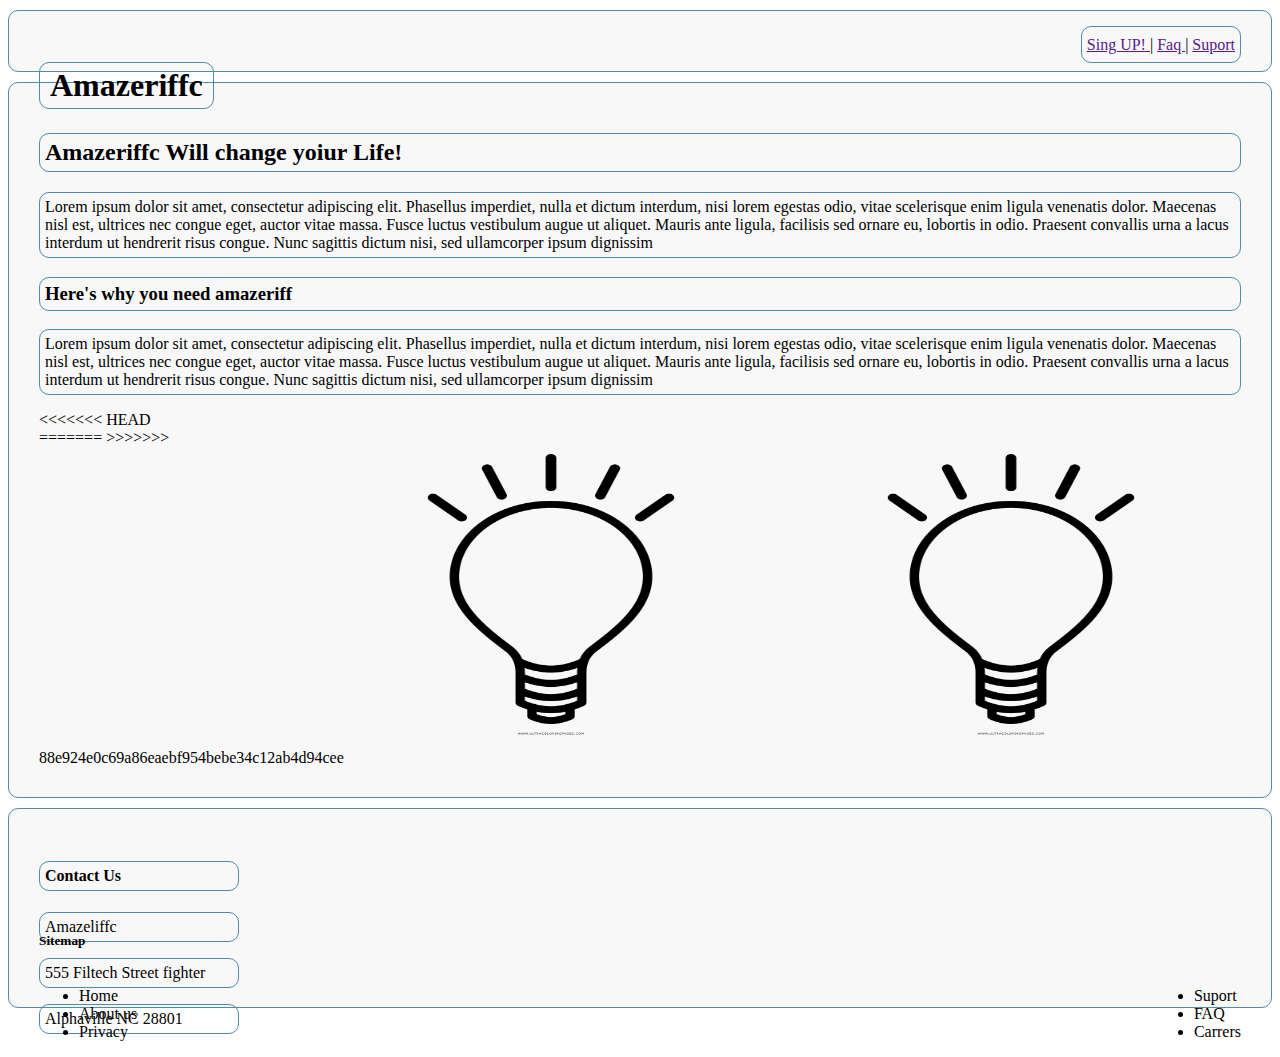
<file: index.html>
<!DOCTYPE html>
<html lang="en">

<head>
    <meta charset="UTF-8">
    <meta name="viewport" content="width=device-width, initial-scale=1.0">
    <meta http-equiv="X-UA-Compatible" content="ie=edge">
    <title>Sing up for Armzeriff</title>
    <link rel="stylesheet" href="css/estilo.css">
    <link rel="stylesheet" href="css/bootstrap-grid.css">
</head>

<body>

    <header>
        <h1>Amazeriffc</h1>
        <nav>
            <a href=""> Sing UP! </a>|
            <a href=""> Faq </a>|
            <a href=""> Suport</a></nav>
    </header>

    <main>
        <div class="main-div">
            <h2>Amazeriffc Will change yoiur Life!</h2>
            <p>Lorem ipsum dolor sit amet, consectetur adipiscing elit. Phasellus imperdiet, nulla et dictum interdum, nisi lorem egestas odio, vitae scelerisque enim ligula venenatis dolor. Maecenas nisl est, ultrices nec congue eget, auctor vitae massa.
                Fusce luctus vestibulum augue ut aliquet. Mauris ante ligula, facilisis sed ornare eu, lobortis in odio. Praesent convallis urna a lacus interdum ut hendrerit risus congue. Nunc sagittis dictum nisi, sed ullamcorper ipsum dignissim</p>

            <h3>Here's why you need amazeriff</h3>
            <p>Lorem ipsum dolor sit amet, consectetur adipiscing elit. Phasellus imperdiet, nulla et dictum interdum, nisi lorem egestas odio, vitae scelerisque enim ligula venenatis dolor. Maecenas nisl est, ultrices nec congue eget, auctor vitae massa.
                Fusce luctus vestibulum augue ut aliquet. Mauris ante ligula, facilisis sed ornare eu, lobortis in odio. Praesent convallis urna a lacus interdum ut hendrerit risus congue. Nunc sagittis dictum nisi, sed ullamcorper ipsum dignissim</p>
<<<<<<< HEAD

        </div>
        <img src="imagens/lamp.png" alt="lampada" width="300px" height="200px">

=======
           
        </div>
        <img src="imagens/lamp.png" alt="lampada" width="300px" height="200px">
>>>>>>> 88e924e0c69a86eaebf954bebe34c12ab4d94cee
    </main>

    <footer>
        <div class="footer-esquerdo">
            <h4>Contact Us</h4>
            <p>Amazeliffc</p>
            <p>555 Filtech Street fighter</p>
            <p>Alphaville NC 28801</p>
        </div>

        <div class="footer-direito">
            <h5>Sitemap</h5>
            <div class="int-esquerdo">
                <ul>
                    <li>Home</li>
                    <li>About us</li>
                    <li>Privacy</li>
                </ul>
            </div>
            <div class="int-direito">
                <ul>
                    <li>Suport</li>
                    <li>FAQ</li>
                    <li>Carrers</li>
                </ul>
            </div>
        </div>
    </footer>
</body>

</html>
</file>
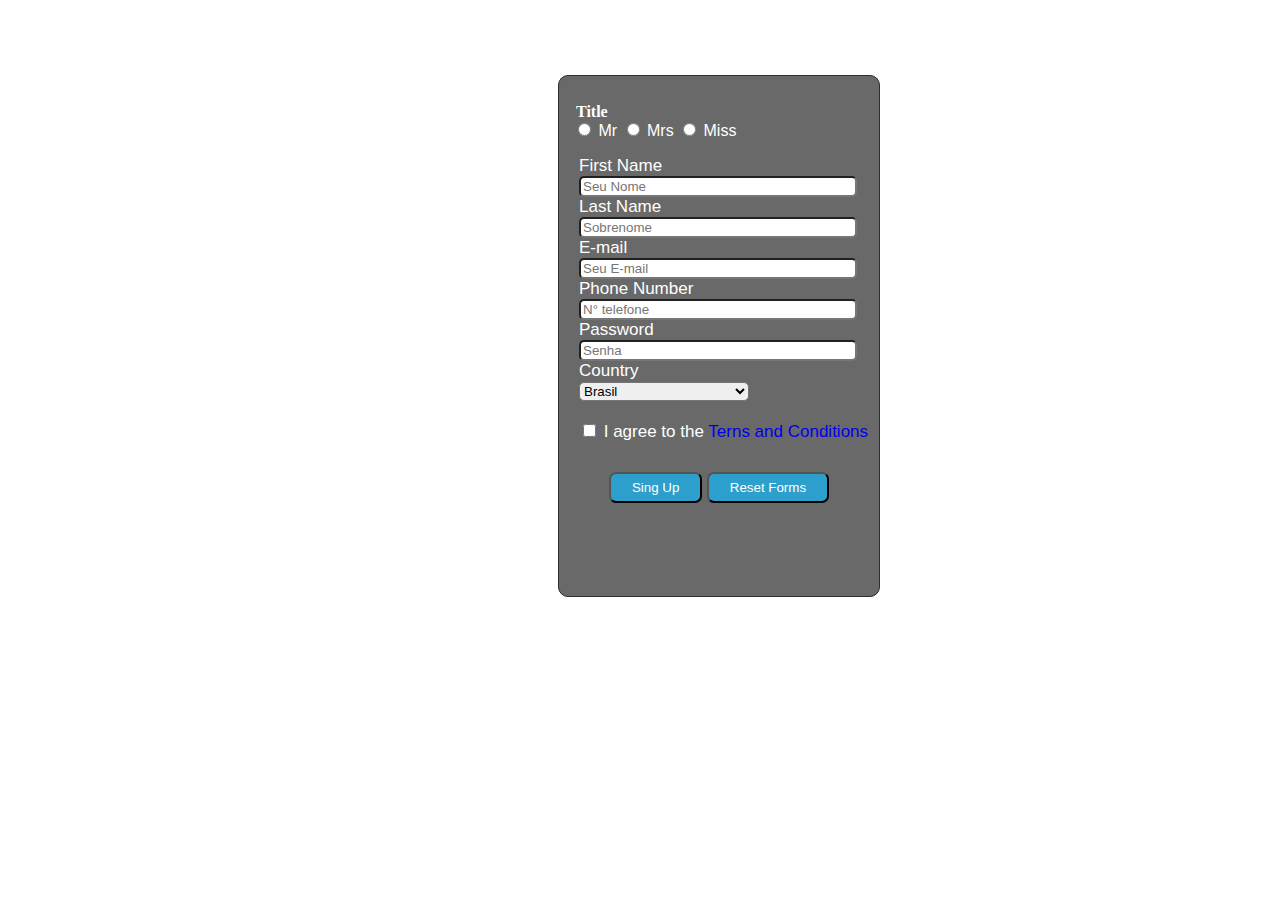
<file: OAT2pts.html>
<!DOCTYPE html>
<html lang="en">

<head>
    <meta charset="UTF-8">
    <meta name="viewport" content="width=device-width, initial-scale=1.0">
    <meta http-equiv="X-UA-Compatible" content="ie=edge">
    <title>OAT1</title>
    <link rel="stylesheet" href="css/oat.css">

    <!------------------------------------------------->
    <script>
        function funcao1() {
            alert("Obrigado por Se cadastrar!");
        }
    </script>


</head>

<body>

    <Form>
        <div class="box-head">
            <h4>Title</h4>
        </div>
        <div class="input-1">
            <input type="radio" name="mr" value="mr"> Mr
            <input type="radio" name="mrs" value="mrs"> Mrs
            <input type="radio" name="miss" value="miss"> Miss
            </br>
        </div>
        <div class="box">
            <label> First Name</label></br>
                <input type="text" class="caixas" placeholder="Seu Nome"></br>
            <label>Last Name</label></br>
                <input type="text" class="caixas" placeholder="Sobrenome"></br>
            <label>E-mail</label></br>
                <input type="email" class="caixas" placeholder="Seu E-mail"></br>
            <label>Phone Number</label></br>
                <input type="text" class="caixas" placeholder="N° telefone"><br>
            <label>Password</label></br>
                <input type="password" class="caixas" placeholder="Senha"></br>
            <label>Country</label></br>

            <select class="caixas-select" name="nome-pais">
                
                    <option value="África do Sul">África do Sul</option>
                    <option value="Albânia">Albânia</option>
                    <option value="Alemanha">Alemanha</option>
                    <option value="Andorra">Andorra</option>
                    <option value="Angola">Angola</option>
                    <option value="Anguilla">Anguilla</option>
                    <option value="Antigua">Antigua</option>
                    <option value="Arábia Saudita">Arábia Saudita</option>
                    <option value="Argentina">Argentina</option>
                    <option value="Armênia">Armênia</option>
                    <option value="Aruba">Aruba</option>
                    <option value="Austrália">Austrália</option>
                    <option value="Áustria">Áustria</option>
                    <option value="Azerbaijão">Azerbaijão</option>
                    <option value="Bahamas">Bahamas</option>
                    <option value="Bahrein">Bahrein</option>
                    <option value="Bangladesh">Bangladesh</option>
                    <option value="Barbados">Barbados</option>
                    <option value="Bélgica">Bélgica</option>
                    <option value="Benin">Benin</option>
                    <option value="Bermudas">Bermudas</option>
                    <option value="Botsuana">Botsuana</option>
                    <option value="Brasil" selected>Brasil</option>
                    <option value="Brunei">Brunei</option>
                    <option value="Bulgária">Bulgária</option>
                    <option value="Burkina Fasso">Burkina Fasso</option>
                    <option value="botão">botão</option>
                    <option value="Cabo Verde">Cabo Verde</option>
                    <option value="Camarões">Camarões</option>
                    <option value="Camboja">Camboja</option>
                    <option value="Canadá">Canadá</option>
                    <option value="Cazaquistão">Cazaquistão</option>
                    <option value="Chade">Chade</option>
                    <option value="Chile">Chile</option>
                    <option value="China">China</option>
                    <option value="Cidade do Vaticano">Cidade do Vaticano</option>
                    <option value="Colômbia">Colômbia</option>
                    <option value="Congo">Congo</option>
                    <option value="Coréia do Sul">Coréia do Sul</option>
                    <option value="Costa do Marfim">Costa do Marfim</option>
                    <option value="Costa Rica">Costa Rica</option>
                    <option value="Croácia">Croácia</option>
                    <option value="Dinamarca">Dinamarca</option>
                    <option value="Djibuti">Djibuti</option>
                    <option value="Dominica">Dominica</option>
                    <option value="EUA">EUA</option>
                    <option value="Egito">Egito</option>
                    <option value="El Salvador">El Salvador</option>
                    <option value="Emirados Árabes">Emirados Árabes</option>
                    <option value="Equador">Equador</option>
                    <option value="Eritréia">Eritréia</option>
                    <option value="Escócia">Escócia</option>
                    <option value="Eslováquia">Eslováquia</option>
                    <option value="Eslovênia">Eslovênia</option>
                    <option value="Espanha">Espanha</option>
                    <option value="Estônia">Estônia</option>
                    <option value="Etiópia">Etiópia</option>
                    <option value="Fiji">Fiji</option>
                    <option value="Filipinas">Filipinas</option>
                    <option value="Finlândia">Finlândia</option>
                    <option value="França">França</option>
                    <option value="Gabão">Gabão</option>
                    <option value="Gâmbia">Gâmbia</option>
                    <option value="Gana">Gana</option>
                    <option value="Geórgia">Geórgia</option>
                    <option value="Gibraltar">Gibraltar</option>
                    <option value="Granada">Granada</option>
                    <option value="Grécia">Grécia</option>
                    <option value="Guadalupe">Guadalupe</option>
                    <option value="Guam">Guam</option>
                    <option value="Guatemala">Guatemala</option>
                    <option value="Guiana">Guiana</option>
                    <option value="Guiana Francesa">Guiana Francesa</option>
                    <option value="Guiné-bissau">Guiné-bissau</option>
                    <option value="Haiti">Haiti</option>
                    <option value="Holanda">Holanda</option>
                    <option value="Honduras">Honduras</option>
                    <option value="Hong Kong">Hong Kong</option>
                    <option value="Hungria">Hungria</option>
                    <option value="Iêmen">Iêmen</option>
                    <option value="Ilhas Cayman">Ilhas Cayman</option>
                    <option value="Ilhas Cook">Ilhas Cook</option>
                    <option value="Ilhas Curaçao">Ilhas Curaçao</option>
                    <option value="Ilhas Marshall">Ilhas Marshall</option>
                    <option value="Ilhas Turks & Caicos">Ilhas Turks & Caicos</option>
                    <option value="Ilhas Virgens (brit.)">Ilhas Virgens (brit.)</option>
                    <option value="Ilhas Virgens(amer.)">Ilhas Virgens(amer.)</option>
                    <option value="Ilhas Wallis e Futuna">Ilhas Wallis e Futuna</option>
                    <option value="Índia">Índia</option>
                    <option value="Indonésia">Indonésia</option>
                    <option value="Inglaterra">Inglaterra</option>
                    <option value="Irlanda">Irlanda</option>
                    <option value="Islândia">Islândia</option>
                    <option value="Israel">Israel</option>
                    <option value="Itália">Itália</option>
                    <option value="Jamaica">Jamaica</option>
                    <option value="Japão">Japão</option>
                    <option value="Jordânia">Jordânia</option>
                    <option value="Kuwait">Kuwait</option>
                    <option value="Latvia">Latvia</option>
                    <option value="Líbano">Líbano</option>
                    <option value="Liechtenstein">Liechtenstein</option>
                    <option value="Lituânia">Lituânia</option>
                    <option value="Luxemburgo">Luxemburgo</option>
                    <option value="Macau">Macau</option>
                    <option value="Macedônia">Macedônia</option>
                    <option value="Madagascar">Madagascar</option>
                    <option value="Malásia">Malásia</option>
                    <option value="Malaui">Malaui</option>
                    <option value="Mali">Mali</option>
                    <option value="Malta">Malta</option>
                    <option value="Marrocos">Marrocos</option>
                    <option value="Martinica">Martinica</option>
                    <option value="Mauritânia">Mauritânia</option>
                    <option value="Mauritius">Mauritius</option>
                    <option value="México">México</option>
                    <option value="Moldova">Moldova</option>
                    <option value="Mônaco">Mônaco</option>
                    <option value="Montserrat">Montserrat</option>
                    <option value="Nepal">Nepal</option>
                    <option value="Nicarágua">Nicarágua</option>
                    <option value="Niger">Niger</option>
                    <option value="Nigéria">Nigéria</option>
                    <option value="Noruega">Noruega</option>
                    <option value="Nova Caledônia">Nova Caledônia</option>
                    <option value="Nova Zelândia">Nova Zelândia</option>
                    <option value="Omã">Omã</option>
                    <option value="Palau">Palau</option>
                    <option value="Panamá">Panamá</option>
                    <option value="Papua-nova Guiné">Papua-nova Guiné</option>
                    <option value="Paquistão">Paquistão</option>
                    <option value="Peru">Peru</option>
                    <option value="Polinésia Francesa">Polinésia Francesa</option>
                    <option value="Polônia">Polônia</option>
                    <option value="Porto Rico">Porto Rico</option>
                    <option value="Portugal">Portugal</option>
                    <option value="Qatar">Qatar</option>
                    <option value="Quênia">Quênia</option>
                    <option value="Rep. Dominicana">Rep. Dominicana</option>
                    <option value="Rep. Tcheca">Rep. Tcheca</option>
                    <option value="Reunion">Reunion</option>
                    <option value="Romênia">Romênia</option>
                    <option value="Ruanda">Ruanda</option>
                    <option value="Rússia">Rússia</option>
                    <option value="Saipan">Saipan</option>
                    <option value="Samoa Americana">Samoa Americana</option>
                    <option value="Senegal">Senegal</option>
                    <option value="Serra Leone">Serra Leone</option>
                    <option value="Seychelles">Seychelles</option>
                    <option value="Singapura">Singapura</option>
                    <option value="Síria">Síria</option>
                    <option value="Sri Lanka">Sri Lanka</option>
                    <option value="St. Kitts & Nevis">St. Kitts & Nevis</option>
                    <option value="St. Lúcia">St. Lúcia</option>
                    <option value="St. Vincent">St. Vincent</option>
                    <option value="Sudão">Sudão</option>
                    <option value="Suécia">Suécia</option>
                    <option value="Suiça">Suiça</option>
                    <option value="Suriname">Suriname</option>
                    <option value="Tailândia">Tailândia</option>
                    <option value="Taiwan">Taiwan</option>
                    <option value="Tanzânia">Tanzânia</option>
                    <option value="Togo">Togo</option>
                    <option value="Trinidad & Tobago">Trinidad & Tobago</option>
                    <option value="Tunísia">Tunísia</option>
                    <option value="Turquia">Turquia</option>
                    <option value="Ucrânia">Ucrânia</option>
                    <option value="Uganda">Uganda</option>
                    <option value="Uruguai">Uruguai</option>
                    <option value="Venezuela">Venezuela</option>
                    <option value="Vietnã">Vietnã</option>
                    <option value="Zaire">Zaire</option>
                    <option value="Zâmbia">Zâmbia</option>
                    <option value="Zimbábue">Zimbábue</option>
            </select>

            </br></br>
           
            <input class="active" type="checkbox"> I agree to the <a href="#">Terns and Conditions</a>
            </br>
            </br>
        </div>
        <div class="submi-2">
            <input type="submit" onclick="funcao1()" value="Sing Up" class="botoes" />
            <input type="reset" name="ResetForms" value="Reset Forms" class="botoes">
        </div>
    </Form>
</body>

</html>
</file>
<file: css/estilo.css>
header {
    margin: auto;
    margin-top: 10px;
    padding: 30px;
    background-color: rgb(248, 248, 248);
    border-radius: 10px;
    border: 1px solid rgb(80, 138, 172);
}

header h1 {
    line-height: 25px;
    float: left;
  
  
    border: 1px solid rgb(80, 138, 172);
    border-radius: 10px;
    padding: 10px;
    
    
}

header nav {
    line-height: 25px;
    float: right;
    margin-top: -15px;
    border: 1px solid rgb(80, 138, 172);
    border-radius: 10px;
    padding: 5px;
}

main {
    margin: auto;
    margin-top: 10px;
    padding: 30px;
    background-color: rgb(248, 248, 248);
    border-radius: 10px;
    border: 1px solid rgb(80, 138, 172);
}

main h2,
h3,
h4,
p {
    border: 1px solid rgb(80, 138, 172);
    border-radius: 10px;
    padding: 5px;
}

main img {
    width: 400px;
    height: 300px;
    float: right;
    margin: 10px 30px;
}

footer {
    margin-top: 10px;
    padding: 30px;
    background-color: rgb(248, 248, 248);
    border-radius: 10px;
    border: 1px solid rgb(80, 138, 172);
    height: 200px;
}

.int-esquerdo {
    float: left
}

.int-direito {
    float: right;
}

.footer-esquerdo {
    width: 200px;
    height: 50px;
}
</file>
<file: css/oat.css>
form {
    border: 1px solid rgb(46, 44, 44);
    width: 320px;
    height: 520px;
    background-color: rgba(0, 0, 0, 0.589);
    margin: 75px 550px;
    border-radius: 10px;
}

.input-1 {
    margin-left: 14px;
    margin-bottom: 16px;
    font-family: 'Josefin Sans', sans-serif;
}

label {
    margin-left: 0px;
}

.box {
    position: relative;
    margin-left: 20px !important;
    margin-bottom: 10px;
    font-family: 'Josefin Sans', sans-serif;
    font-size: 17px;
    color: rgb(255, 255, 255);
    font-weight: 500;
   
}

.box-head {
    position: relative;
    margin-left: 10px;
    margin-bottom: 10px;
   
}

.form1 {
    text-align: float;
    border: 1px solid black;
    margin: auto;
    width: 200px;
    height: 400px;
    background-color: azure;
}

h4 {
    margin: 27px 1px -11px 7px;
}

.submi-2 {
    text-align: center;
    font-family: 'Josefin Sans', sans-serif;
}

.botoes {
    border-radius: 7px;
    color: rgb(255, 255, 255);
    background-color: rgb(45, 159, 204);
    padding: 6px 21px;
    font-family: 'Josefin Sans', sans-serif;
}

a {
    text-decoration: none;
    font-family: 'Josefin Sans', sans-serif;
}

a:hover {
    text-decoration: underline;
    color: #f00;
}

body {
    background-image: url(https://images4.alphacoders.com/279/thumb-1920-279264.jpg);
    /*linear-gradient(45deg, rgba(1, 1, 107, 0.849), red);*/
    color: white;
}
.caixas{
    border-radius: 5px;
    width: 270px;
}
.caixas-select{
    border-radius: 5px;
    width: 170px;
}
</file>
